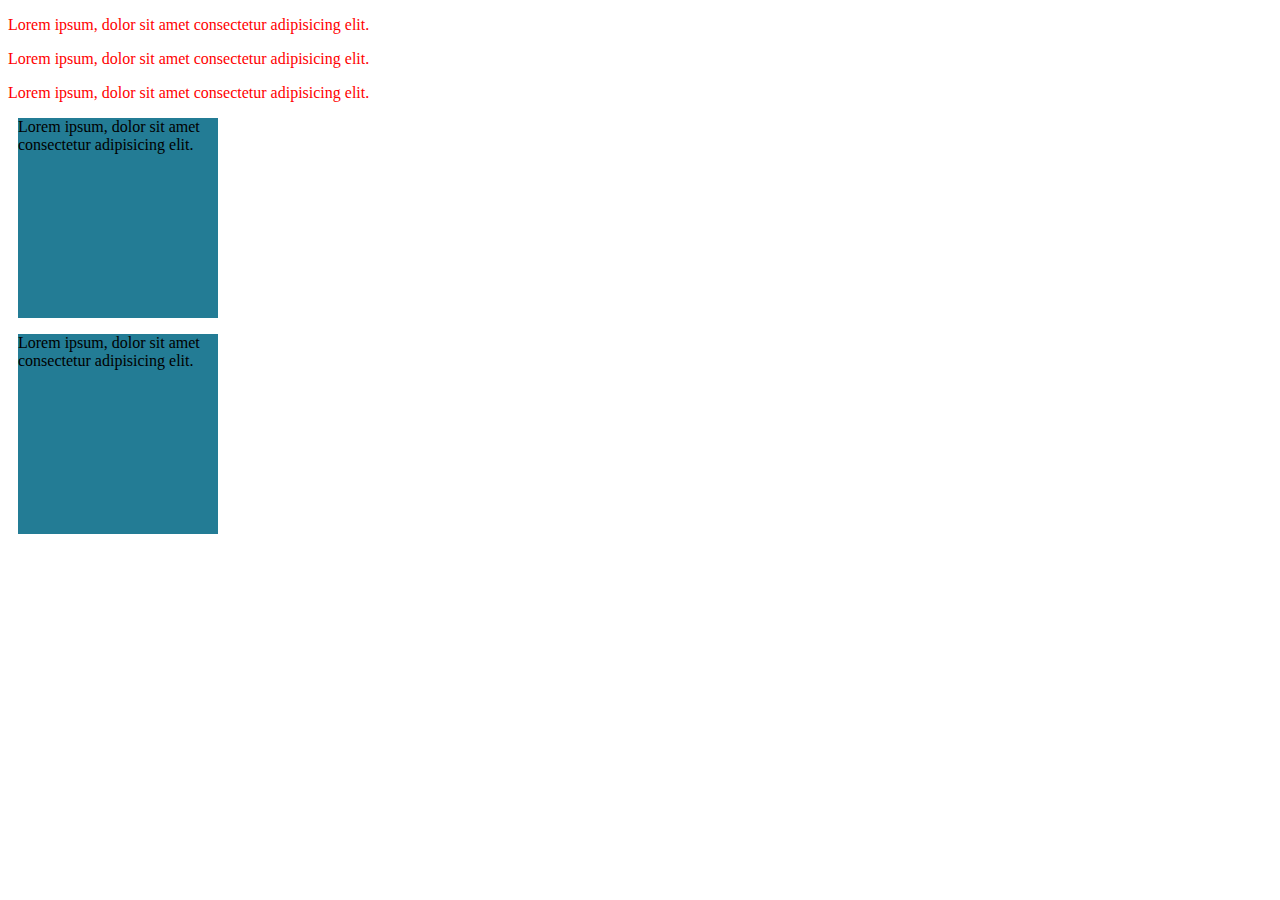
<file: Checkpoint1/scss/index.html>
<!DOCTYPE html>
<html lang="en">
<head>
    <meta charset="UTF-8">
    <meta http-equiv="X-UA-Compatible" content="IE=edge">
    <meta name="viewport" content="width=device-width, initial-scale=1.0">
    <link rel="stylesheet" href="style.css">
    <title>Document</title>
</head>
<body>
    <div class="taskOne">
        <p>Lorem ipsum, dolor sit amet consectetur adipisicing elit.</p>
    </div>
    <div class="taskTwo">
        <p>Lorem ipsum, dolor sit amet consectetur adipisicing elit.</p>
    </div>
    <div class="taskThree">
        <div class="nestedDiv">
            <p>Lorem ipsum, dolor sit amet consectetur adipisicing elit.</p>
        </div>
    </div>
    <div class="taskFour">
        <p>Lorem ipsum, dolor sit amet consectetur adipisicing elit.</p>
    </div>
    <div class="taskFour">
        <p>Lorem ipsum, dolor sit amet consectetur adipisicing elit.</p>
    </div>
    <div class="taskFive"></div>
</body>
</html>
</file>
<file: Checkpoint1/scss/style.css>
.taskOne {
  color: red; }

.taskTwo {
  color: red; }

.taskThree .nestedDiv p {
  color: red; }

.taskFour {
  width: 200px;
  height: 200px;
  margin: 10px;
  background-color: #237c95; }

.taskFive {
  height: 300px;
  width: 300px;
  background-image: url("https://s3.amazonaws.com/bottega-devcamp/scss/cars/maserati.jpg");
  object-fit: fill; }

/*# sourceMappingURL=style.css.map */
</file>
